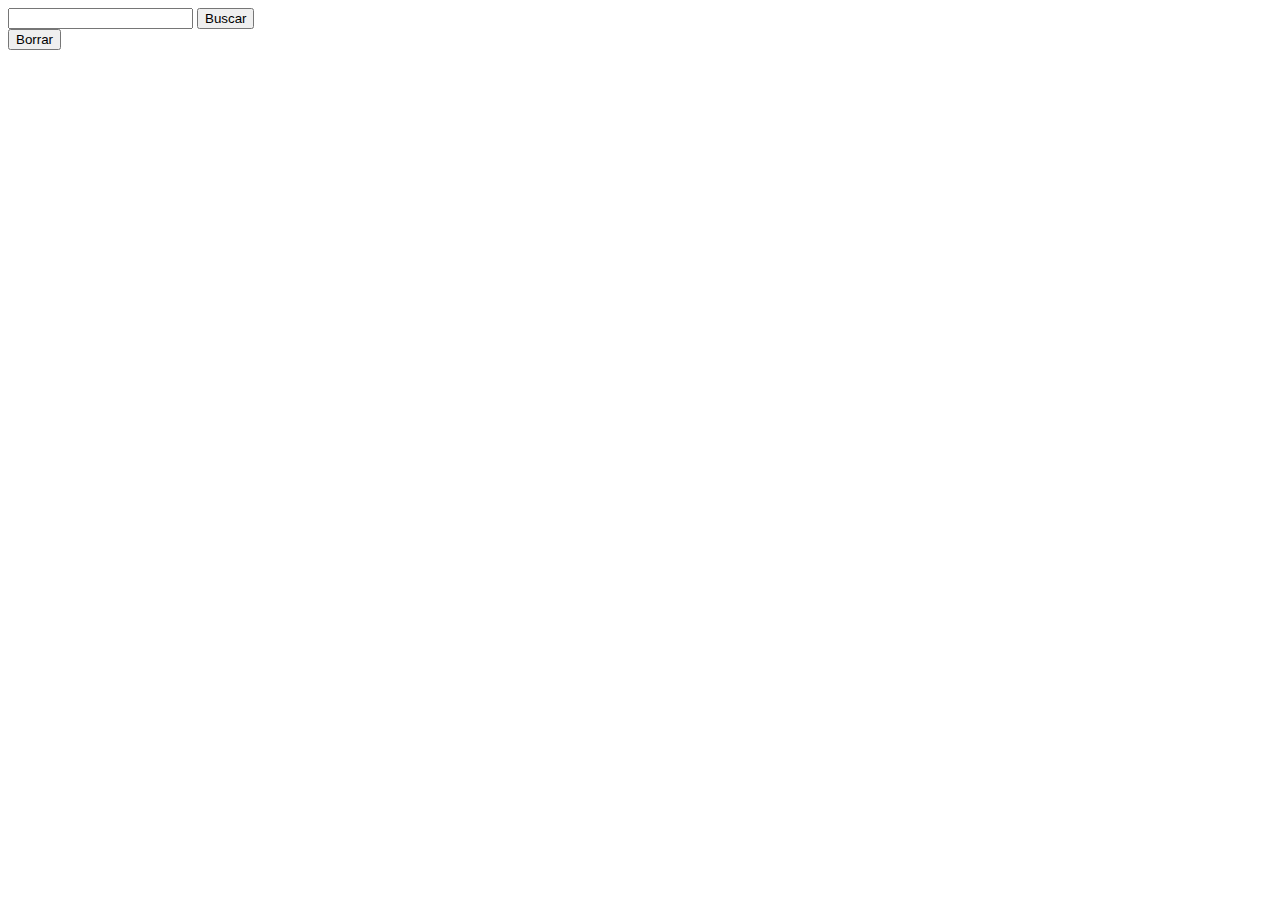
<file: marvel.html>
<!DOCTYPE html>
<html lang="es">
<head>
    <meta charset="UTF-8">
    <meta name="viewport" content="width=device-width, initial-scale=1.0">
    <link rel="stylesheet" href="./CSS/marvel.css">
    <title>Marvel</title>
</head>
<body>
    <div>
        <input type="text" id="respuesta-usuario">
        <button id="buscar-btn">Buscar</button>
    </div>
    <button onclick="">Borrar</button>
    <script src="./JS/marvel.js"></script>
</body>
</html>
</file>
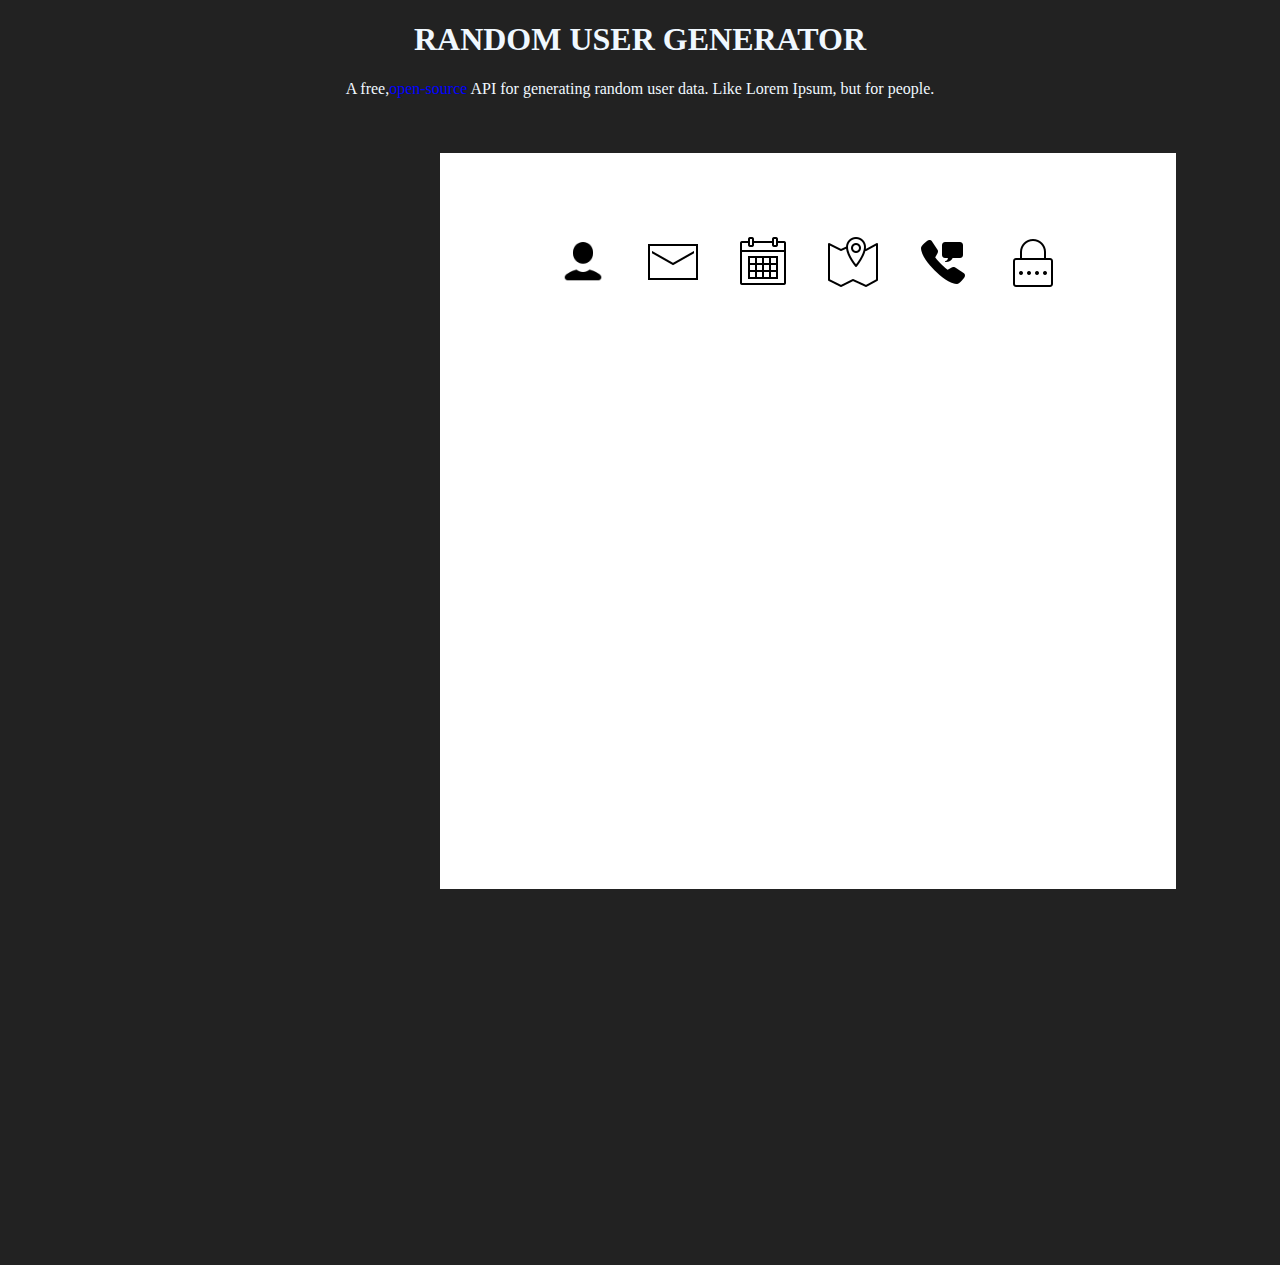
<file: ramdom-user.html>
<!DOCTYPE html>
<html lang="es">
<head>
    <meta charset="UTF-8">
    <meta name="viewport" content="width=device-width, initial-scale=1.0">
    <link rel="stylesheet" href="./CSS/MAIN.CSS">
    <title>Random user</title>
</head>
<body>
    <header>
        <h1 class="titulo">RANDOM USER GENERATOR</h1>
        <p class="parrafo">A free,<span>open-source</span> API for generating random user data. Like Lorem Ipsum, but for people.</p>
    </header>
    <div class="posision">
        <center>
            <img id="imagen" alt="">
            <div id="subtituloName"></div>
            <div id="nameUser"></div>
            <div class="btn">
                <button id="btn1">
                    <img src="./IMAGES/persona.png" alt="" class="tamaño">
                </button>
                
                <button id="btn2">
                    <img src="./IMAGES/carta.png" alt="" class="tamaño">
                </button>
                
                <button id="btn3">
                    <img src="./IMAGES/calendario.png" alt="" class="tamaño">
                </button>
                
                <button id="btn4">
                    <img src="./IMAGES/mapa1.png" alt="" class="tamaño">
                </button>
                
                <button id="btn5">
                    <img src="./IMAGES/telefono1.png" alt="" class="tamaño">
                </button>
                
                <button id="btn6">
                    <img src="./IMAGES/candado1.png" alt="" class="tamaño">
                </button>
            </div>
        </center>
    </div>
    

    
    <script src="./JS/random-user.js"></script>
</html>
</file>
<file: CSS/marvel.css>
img {
    width: 50px;
    height: 50px;
}
</file>
<file: CSS/MAIN.CSS>
body{
    height: 50%;
    background-color: rgb(34, 34, 34);
}
header{
    text-align: center;
    height: 500px;
    width: 100%;
    background-color: rgb(34, 34, 34);
} 

.titulo{
    color: aliceblue;
}

.parrafo{
    color: aliceblue;
} 

span{
    color: blue;
}

button {
    background-color: white;
    color: white;
    border: 2px solid;
    cursor: pointer;
    padding: 1rem;
}

button:hover {
    border-color: rgb(80, 228, 54);
}
/*
#subtituloName{
    color: gray;
}
*/
#imagen{
    border-radius: 5rem;
}

.tamaño{
    height: 50px;
    width: 50px;
}

.posision{
    padding: 3rem;
    position: relative;
    left: 27rem;
    top: -23rem;
    width: 40rem;
    height: 40rem;
    background-color: white;
}
/*
.btn{
    position: relative;
    left: -8rem;
}  */
</file>
